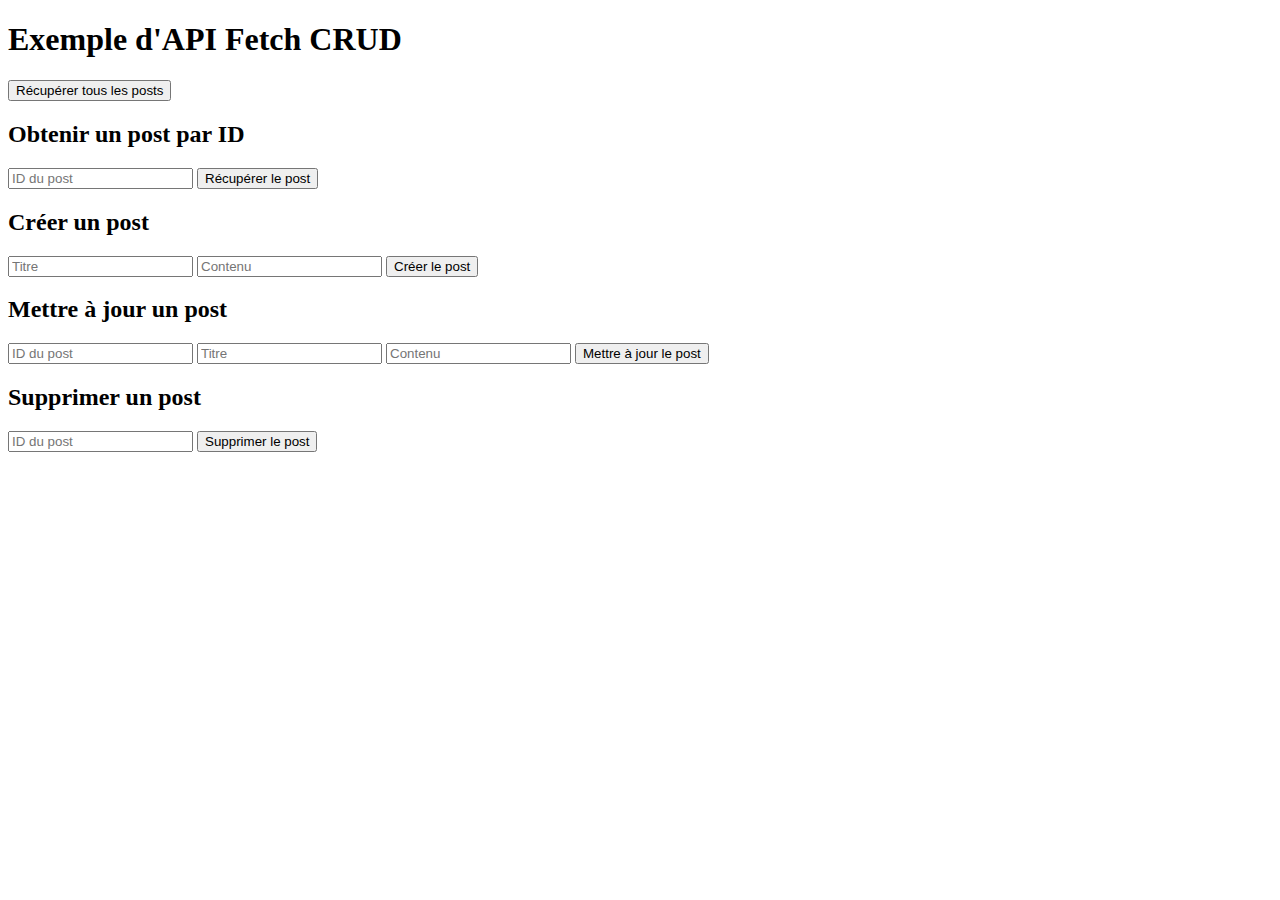
<file: index.html>
<!DOCTYPE html>
<html lang="en">
<head>
    <meta charset="UTF-8">
    <meta http-equiv="X-UA-Compatible" content="IE=edge">
    <meta name="viewport" content="width=device-width, initial-scale=1.0">
    <title>Exemple d'API Fetch CRUD</title>
</head>
<body>
    <h1>Exemple d'API Fetch CRUD</h1>
    <button onclick="getPosts()">Récupérer tous les posts</button>

    <h2>Obtenir un post par ID</h2>
    <input type="number" id="getPostId" placeholder="ID du post">
    <button onclick="getPostById(document.getElementById('getPostId').value)">Récupérer le post</button>

    <h2>Créer un post</h2>
    <input type="text" id="createTitle" placeholder="Titre">
    <input type="text" id="createBody" placeholder="Contenu">
    <button onclick="createPost(document.getElementById('createTitle').value, document.getElementById('createBody').value)">Créer le post</button>

    <h2>Mettre à jour un post</h2>
    <input type="number" id="updatePostId" placeholder="ID du post">
    <input type="text" id="updateTitle" placeholder="Titre">
    <input type="text" id="updateBody" placeholder="Contenu">
    <button onclick="updatePost(document.getElementById('updatePostId').value, document.getElementById('updateTitle').value, document.getElementById('updateBody').value)">Mettre à jour le post</button>

    <h2>Supprimer un post</h2>
    <input type="number" id="deletePostId" placeholder="ID du post">
    <button onclick="deletePost(document.getElementById('deletePostId').value)">Supprimer le post</button>

  <script src="./script.js"></script>
</body>
</html>
</file>
